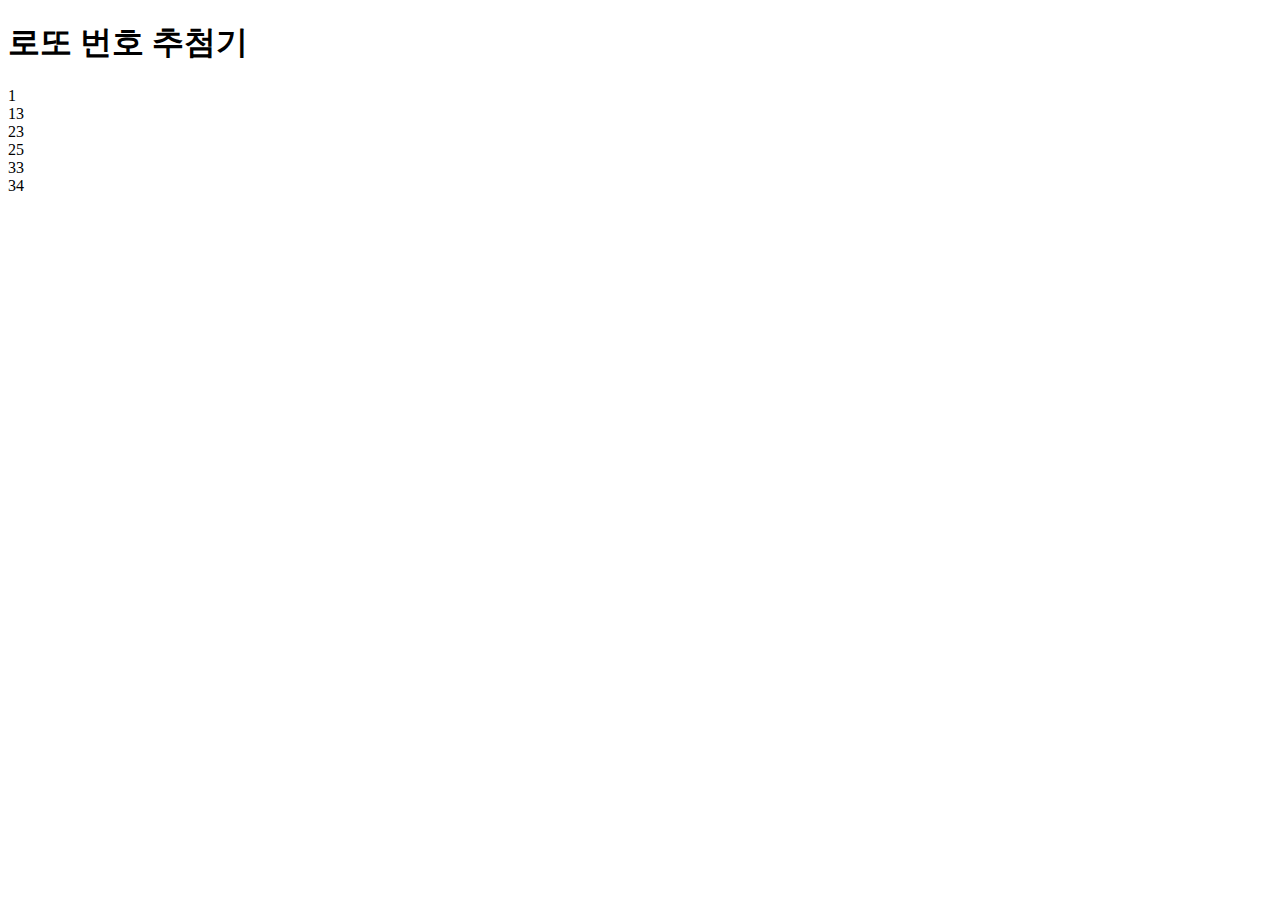
<file: lotto추첨/index.html>
<!DOCTYPE html>
<html lang="ko">
<head>
  <meta charset="UTF-8" />
  <meta name="viewport" content="width=device-width, initial-scale=1.0" />
  <title>lotto 번호 추첨기</title>
  
</head>
<body>
  <h1>로또 번호 추첨기</h1>
  <script>
    var lotto = [];
    while (lotto.length < 6) {
      var num = parseInt(Math.random() * 45 + 1);
      if (lotto.indexOf(num) == -1) {
        lotto.push(num);
      }
    }
    lotto.sort((a,b)=>a-b);
    document.write("<div class= 'ball ball1'>" + lotto[0] + "</div>");
    document.write("<div class= 'ball ball2'>" + lotto[1] + "</div>");
    document.write("<div class= 'ball ball3'>" + lotto[2] + "</div>");
    document.write("<div class= 'ball ball4'>" + lotto[3] + "</div>");
    document.write("<div class= 'ball ball5'>" + lotto[4] + "</div>");
    document.write("<div class= 'ball ball6'>" + lotto[5] + "</div>");
  </script>
</body>
</html>
</file>
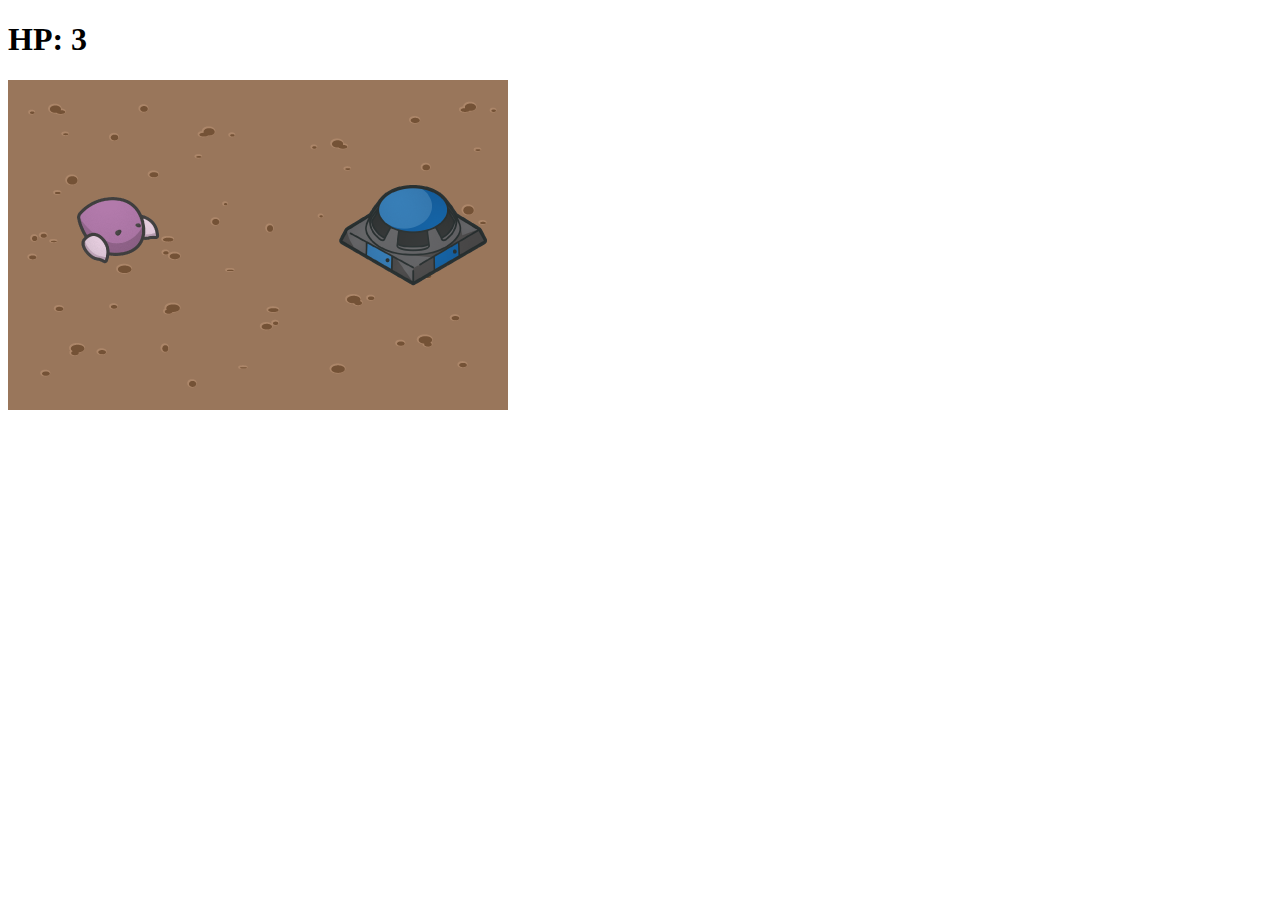
<file: mini starcraft/index.html>
<!DOCTYPE html>
<html lang="ko">
<head>
  <meta charset="UTF-8" />
  <meta name="viewport" content="width=device-width, initial-scale=1.0" />
  <title>miniStartcraft</title>
  <link rel="stylesheet" href="main.css" />
</head>
<body>
  <h1 id="hp">HP: 3</h1>
  <div class="background">
    <img id="drone" src="drone.png" alt="드론" />
    <img id="attack" src="spit.png" alt="attack" />
    <img id="bunker" src="bunker.png" alt="벙커" />
  </div>
  <script src="https://code.jquery.com/jquery-3.5.1.min.js" integrity="sha256-9/aliU8dGd2tb6OSsuzixeV4y/faTqgFtohetphbbj0=" crossorigin="anonymous"></script>
  <script>
    var hp = 3;
    $('#drone').click(function(){
        $('#attack').fadeIn();
        $('#attack').animate({left: '+=250px'});
        $('#attack').fadeOut(function(){
            hp = hp - 1;
            $('#hp').text('HP: ' + hp);
            if(hp == 0) {
                $('#bunker').fadeOut();
            }
        });
        $('#attack').css({left: 150});
    });
</script>
</body>
</html>
</file>
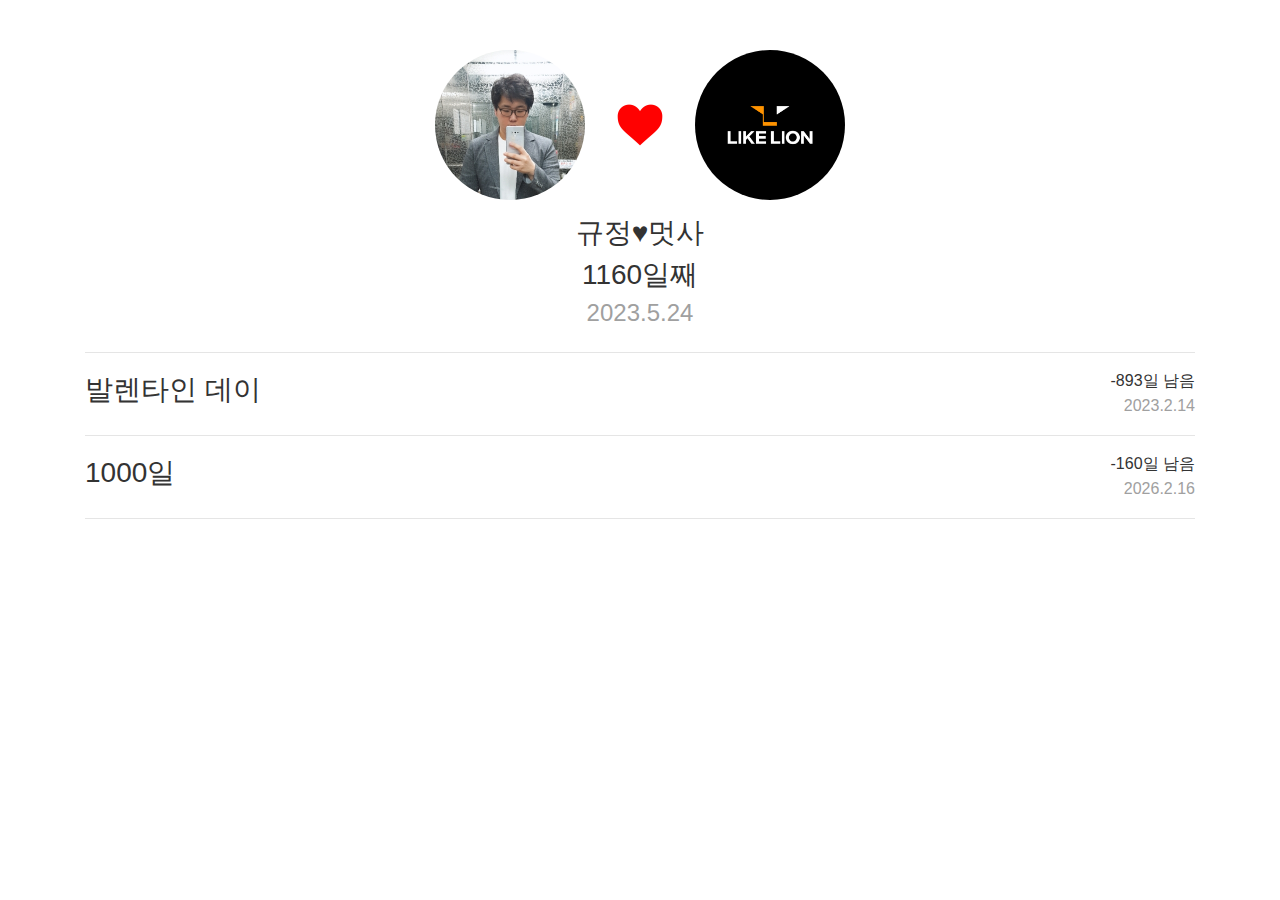
<file: 기념일 계산기/index.html>
<!DOCTYPE html>
<html lang="ko">
<head>
    <meta charset="UTF-8">
    <meta name="viewport" content="width=device-width, initial-scale=1.0">
    <link rel="stylesheet" href="https://stackpath.bootstrapcdn.com/bootstrap/4.5.2/css/bootstrap.min.css" integrity="sha384-JcKb8q3iqJ61gNV9KGb8thSsNjpSL0n8PARn9HuZOnIxN0hoP+VmmDGMN5t9UJ0Z" crossorigin="anonymous">
    <title>기념일 계산기</title>
    <style>
        * {
            color: #333333;
        }
        p {
            margin-bottom: 1px;
        }
        .photos {
            margin-top: 50px;
            display: flex;
            justify-content: center;
            align-items: center;
        }
        #KJ {
            width:150px;
            height:150px;
            object-fit:cover;
            border-radius:50%;
            margin-right: 30px;
        }
        #techit {
            width:150px;
            height:150px;
            object-fit:cover;
            border-radius:50%;
            margin-left: 30px;
        }
        #heart {
            width:50px;
            height:50px;
        }
        .gray {
            color: #a0a0a0;
        }
        .special-day {
            display: flex;
            justify-content: space-between;
        }
        .title {
            display: flex;
            align-items: center;
        }
        .days-left {
            text-align: right;
        }
        .date {
            text-align: right;
            color: #a0a0a0;
        }
    </style>
</head>
<body class="container">
    <section class='photos'>
        <img id='KJ' src="./KJ.jpg" alt="규정">
        <img id='heart' src="./하트.png" alt="heart">
        <img id='techit' src="techit.png" alt="테킷">
    </section>
    <div class='container d-flex flex-column justify-content-center align-items-center mt-3'>
        <h3>규정♥멋사</h3>
        <h3 id='love'>0일째</h3>
        <h4 class="date">2023.5.24</h4>
    </div>
    <hr/>
    <section class='special-day'>
        <h3 class='title'>발렌타인 데이</h3>
        <div class='date-box'>
            <p id='valentine' class='days-left'>0일 남음</p>
            <p class='date'>2023.2.14</p>
        </div>
    </section>
    <hr/>
    <section class='special-day'>
        <h3 class='title'>1000일</h3>
        <div class='date-box'>
            <p id='thousand' class='days-left'>0일 남음</p>
            <p id='thousand-date' class='date'>0000.00.00</p>
        </div>
    </section>
    <hr/>
    <script src="https://code.jquery.com/jquery-3.5.1.min.js" integrity="sha256-9/aliU8dGd2tb6OSsuzixeV4y/faTqgFtohetphbbj0=" crossorigin="anonymous"></script>
    <script>
      var now = new Date();
      var start = new Date('2023-05-24');

      var timeDiff = now.getTime() - start.getTime();
      var day = Math.floor(timeDiff / (1000 * 60 * 60 * 24) + 1);
      $('#love').text(day + '일째');

      var valentine = new Date('2024-02-14');
      var timeDiff2 = valentine.getTime() - now.getTime();
      var day2 = Math.floor(timeDiff2 / (1000 * 60 * 60 * 24) + 1);
      $('#valentine').text(day2 + '일 남음');

      var thousand = new Date(start.getTime() + 999 * (1000 * 60 * 60 * 24));
      var thousandDate = thousand.getFullYear() + '.' + (thousand.getMonth()+1) + '.' + thousand.getDate();
      $('#thousand-date').text(thousandDate);

      var timeDiff3 = thousand.getTime() - now.getTime();
      var day3 = Math.floor(timeDiff3 / (1000 * 60 * 60 * 24) + 1);
      $('#thousand').text(day3 + '일 남음');
  </script>
</body>
</html>
</file>
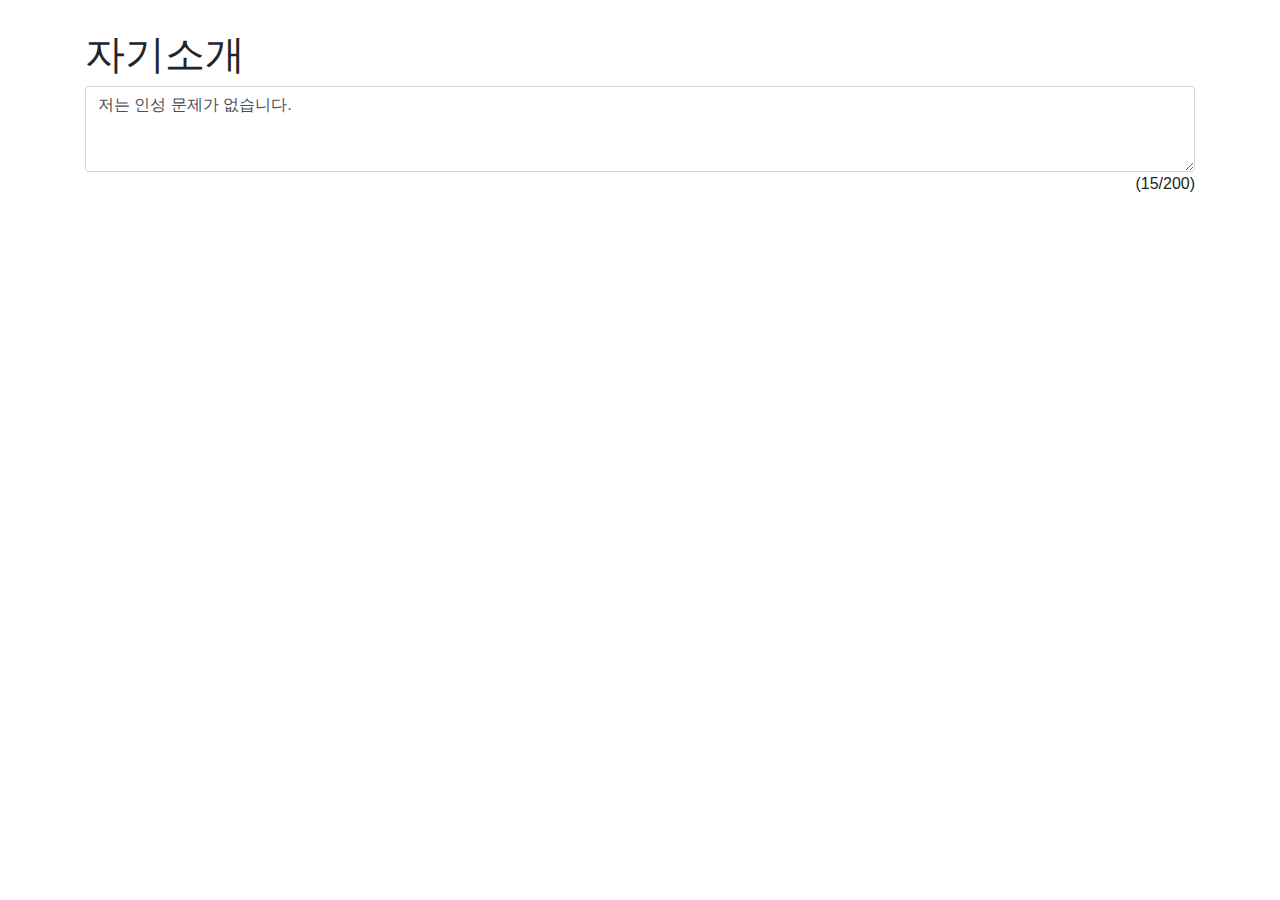
<file: 자소서 글자수 검색/index.html>
<!DOCTYPE html>
<html lang="ko">

<head>
  <meta charset="UTF-8" />
  <meta name="viewport" content="width=device-width, initial-scale=1.0" />
  <title>Document</title>
  <link rel="stylesheet" href="https://stackpath.bootstrapcdn.com/bootstrap/4.5.2/css/bootstrap.min.css" integrity="sha384-JcKb8q3iqJ61gNV9KGb8thSsNjpSL0n8PARn9HuZOnIxN0hoP+VmmDGMN5t9UJ0Z" crossorigin="anonymous">
    <style>
      h1 {
        margin-top: 30px;
      }
      #count {
        float: right;
      }
    </style>
</head>

  <body class="container">
    <h1>자기소개</h1>
    <textarea onkeydown='counter();' class="form-control" rows="3" id="jasoseol">저는 인성 문제가 없습니다.</textarea>
    <span id="count">(0/200)</span>
    <script>
      function counter() {
        var content = document.getElementById('jasoseol').value;
        if (content.length > 200) {
          content = content.substring(0,200);
          document.getElementById('jasoseol').value = content;
        }
        document.getElementById('count').innerHTML = '(' + content.length + '/200)';
        }
        counter();
    </script>
</body>
</html>
</file>
<file: mini starcraft/main.css>
.background {
  position: relative;
  background-image: url('background.png');
  background-size: 500px 330px;
  width: 500px;
  height: 330px;
}
#drone {
  position: absolute;
  width: 100px;
  height: 100px;
  top: 100px;
  left: 60px;
}
#bunker {
  position: absolute;
  width: 150px;
  height: 150px;
  top: 80px;
  right: 20px;
}
#attack {
  display: none;
  position: absolute;
  top: 140px;
  left: 150px;
  width: 50px;
  height: 30px;
  z-index: 2;
}
</file>
